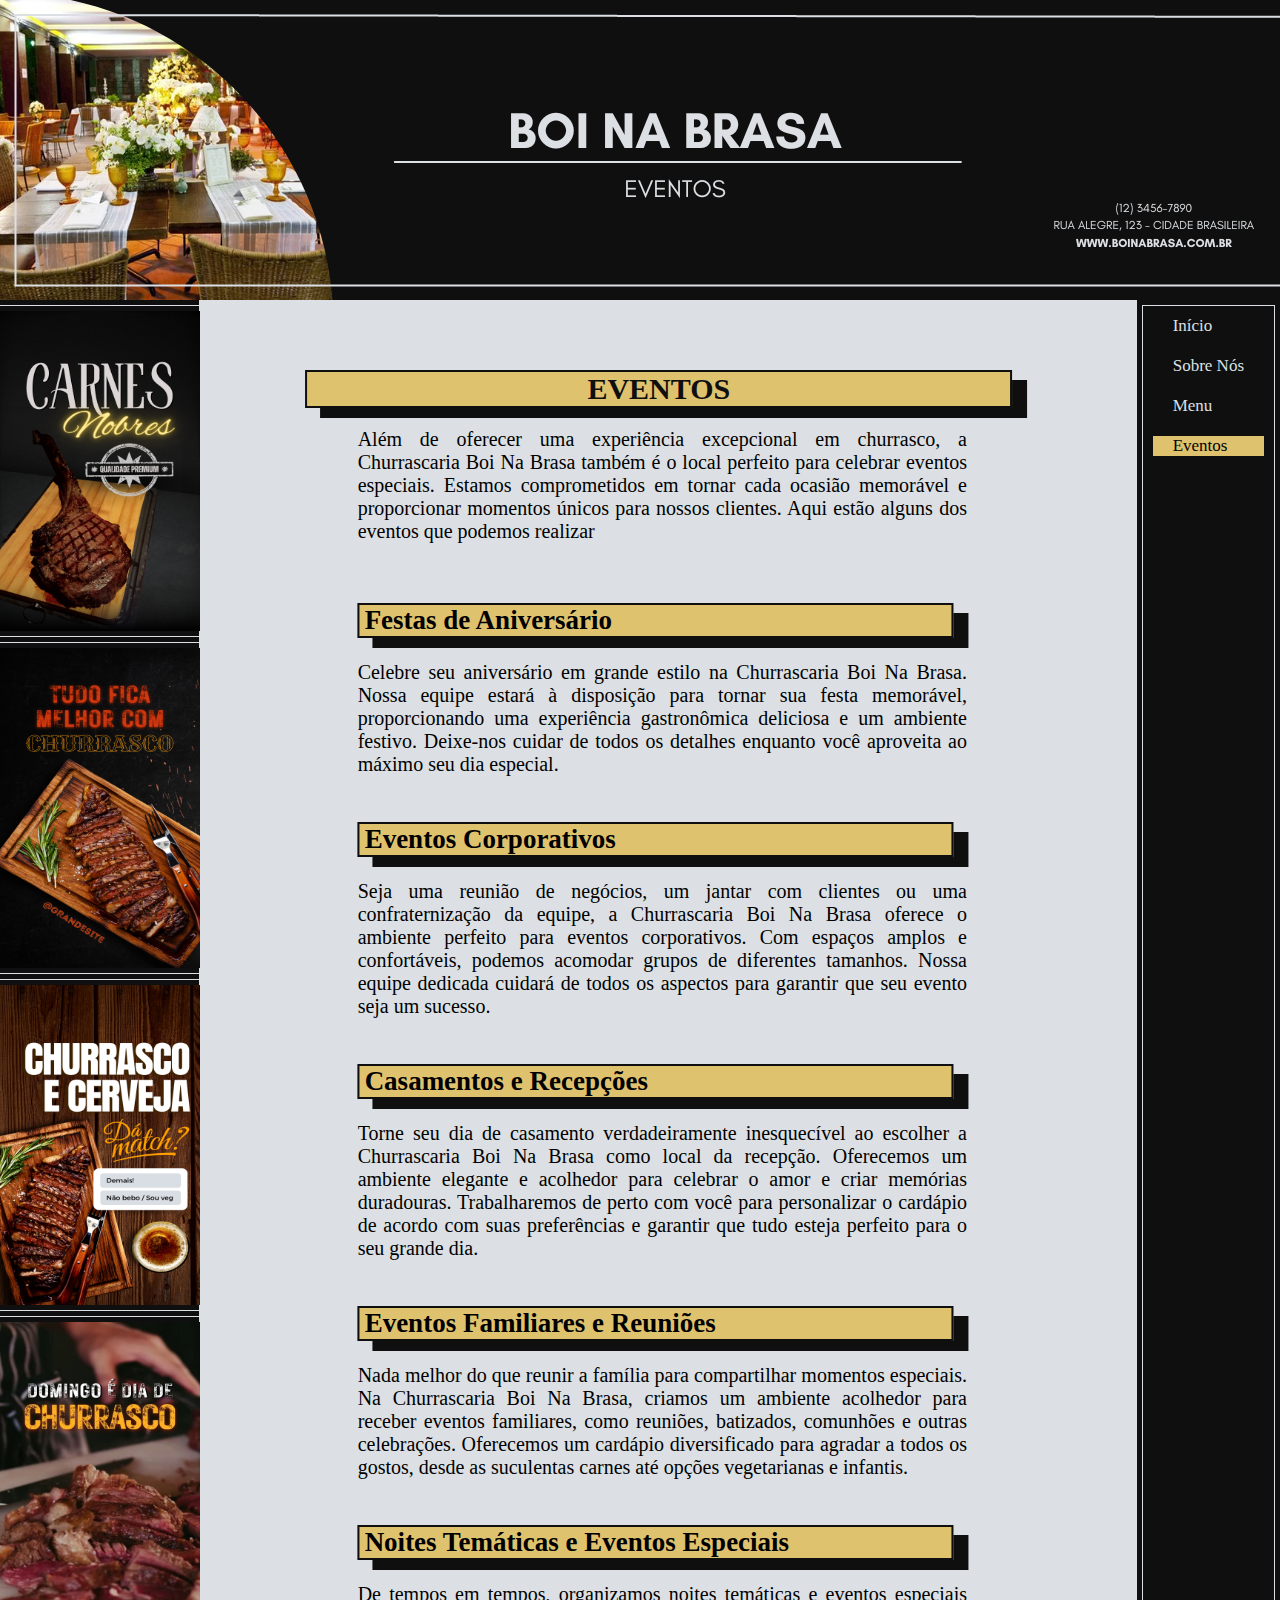
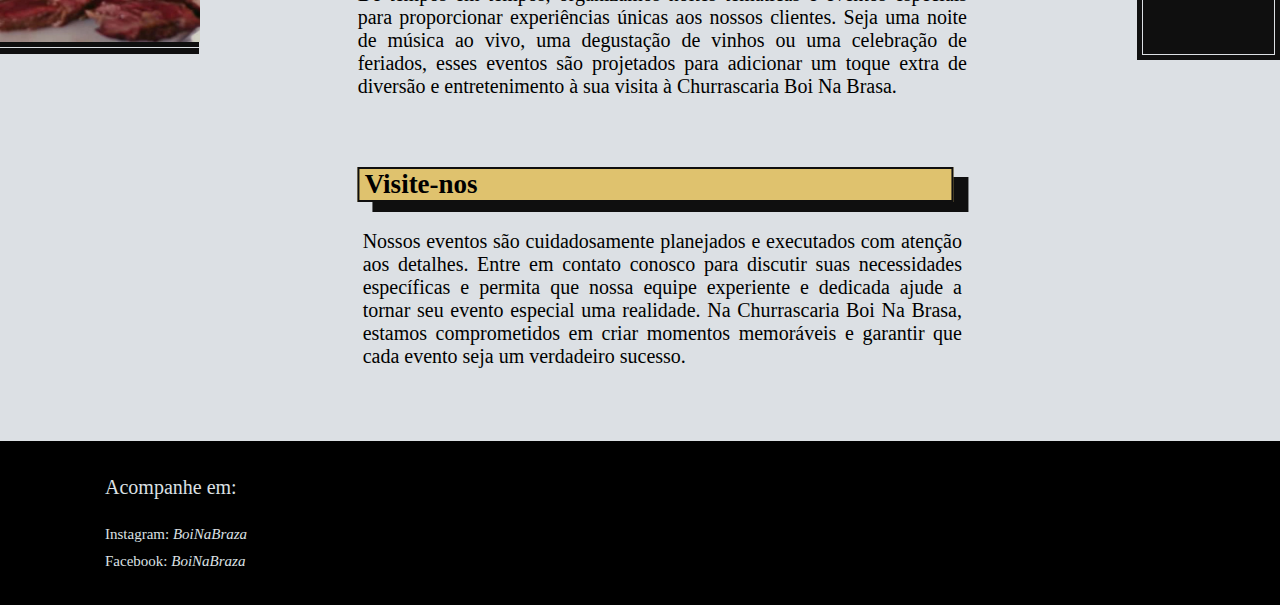
<file: evento.html>
<!DOCTYPE html>
<html lang="pt-br">
<head>
    <meta charset="UTF-8">
    <meta http-equiv="X-UA-Compatible" content="IE=edge">
    <meta name="viewport" content="width=device-width, initial-scale=1.0">
    <link rel="stylesheet" type="text/css" href="style2.css" media="screen" />
    <title>Churrascaria Boi Na Brasa</title>
    <style>
    #header{
        background-image: url(banner4.png);
      }
        #d{
            background-color: #DFC26E;
            color: black;
        }
    </style>
</head>
<body>
    <header id="header">    </header>
    
    <div id="nave">
        <nav>
            <ul>
                <li><a href="index.html" id="a">Início</a></li>
                <li><a href="about.html" id="b">Sobre Nós</a></li>
                <li><a href="menu.html" id="c">Menu</a></li>
                <li><a href="evento.html" id="d">Eventos</a></li>
            </ul>
        </nav>
    </div>

    <aside>
        <div>
            <div class="imagem">
                <img src="img1.png">
            </div>

            <div class="imagem">
                <img src="img2.png">
            </div>

            <div class="imagem">
               <img src="img3.png"></a>
            </div>

            <div class="imagem">
                <img src="img4.jpg"></a>
             </div>
        </div>
    </aside>   

    <section id="container">
        <div>              
            <header id="cabeca">
                <h2> EVENTOS </h2>
                <p>Além de oferecer uma experiência excepcional em churrasco, a Churrascaria Boi Na Brasa também é o local perfeito para celebrar eventos especiais. Estamos comprometidos em tornar cada ocasião memorável e proporcionar momentos únicos para nossos clientes. Aqui estão alguns dos eventos que podemos realizar</p> 
            </header>

            <article id="conteudo"> 
                <div id="texto">
                <div>
                    <h2>Festas de Aniversário</h2> <br>
                        <p>Celebre seu aniversário em grande estilo na Churrascaria Boi Na Brasa. Nossa equipe estará à disposição para tornar sua festa memorável, proporcionando uma experiência gastronômica deliciosa e um ambiente festivo. Deixe-nos cuidar de todos os detalhes enquanto você aproveita ao máximo seu dia especial.</p> <br><br>

                    <h2>Eventos Corporativos</h2> <br>
                        <p>Seja uma reunião de negócios, um jantar com clientes ou uma confraternização da equipe, a Churrascaria Boi Na Brasa oferece o ambiente perfeito para eventos corporativos. Com espaços amplos e confortáveis, podemos acomodar grupos de diferentes tamanhos. Nossa equipe dedicada cuidará de todos os aspectos para garantir que seu evento seja um sucesso.</p> <br><br>

                    <h2>Casamentos e Recepções</h2> <br>
                        <p>Torne seu dia de casamento verdadeiramente inesquecível ao escolher a Churrascaria Boi Na Brasa como local da recepção. Oferecemos um ambiente elegante e acolhedor para celebrar o amor e criar memórias duradouras. Trabalharemos de perto com você para personalizar o cardápio de acordo com suas preferências e garantir que tudo esteja perfeito para o seu grande dia.</p> <br><br>

                    <h2>Eventos Familiares e Reuniões</h2> <br>
                        <p>Nada melhor do que reunir a família para compartilhar momentos especiais. Na Churrascaria Boi Na Brasa, criamos um ambiente acolhedor para receber eventos familiares, como reuniões, batizados, comunhões e outras celebrações. Oferecemos um cardápio diversificado para agradar a todos os gostos, desde as suculentas carnes até opções vegetarianas e infantis.</p> <br><br>


                    <h2>Noites Temáticas e Eventos Especiais</h2> <br>
                        <p>De tempos em tempos, organizamos noites temáticas e eventos especiais para proporcionar experiências únicas aos nossos clientes. Seja uma noite de música ao vivo, uma degustação de vinhos ou uma celebração de feriados, esses eventos são projetados para adicionar um toque extra de diversão e entretenimento à sua visita à Churrascaria Boi Na Brasa.</p>
                </div>
                </div>             
            </article>  


            <footer id="ultima">
                <div>
                    <h2>Visite-nos</h2> <br>
                    <p>Nossos eventos são cuidadosamente planejados e executados com atenção aos detalhes. Entre em contato conosco para discutir suas necessidades específicas e permita que nossa equipe experiente e dedicada ajude a tornar seu evento especial uma realidade. Na Churrascaria Boi Na Brasa, estamos comprometidos em criar momentos memoráveis e garantir que cada evento seja um verdadeiro sucesso.</p>
                </div>
            </footer>
    </section>

    <footer id="baixo">
        <div id="pe">
            <p><spam>Acompanhe em:</spam></p>
            <br>
            <p>Instagram:  <i>BoiNaBraza</i></p>

            <p>Facebook:  <i>BoiNaBraza</i></p>
        </div>
    </footer>
</body>
</html>
</file>
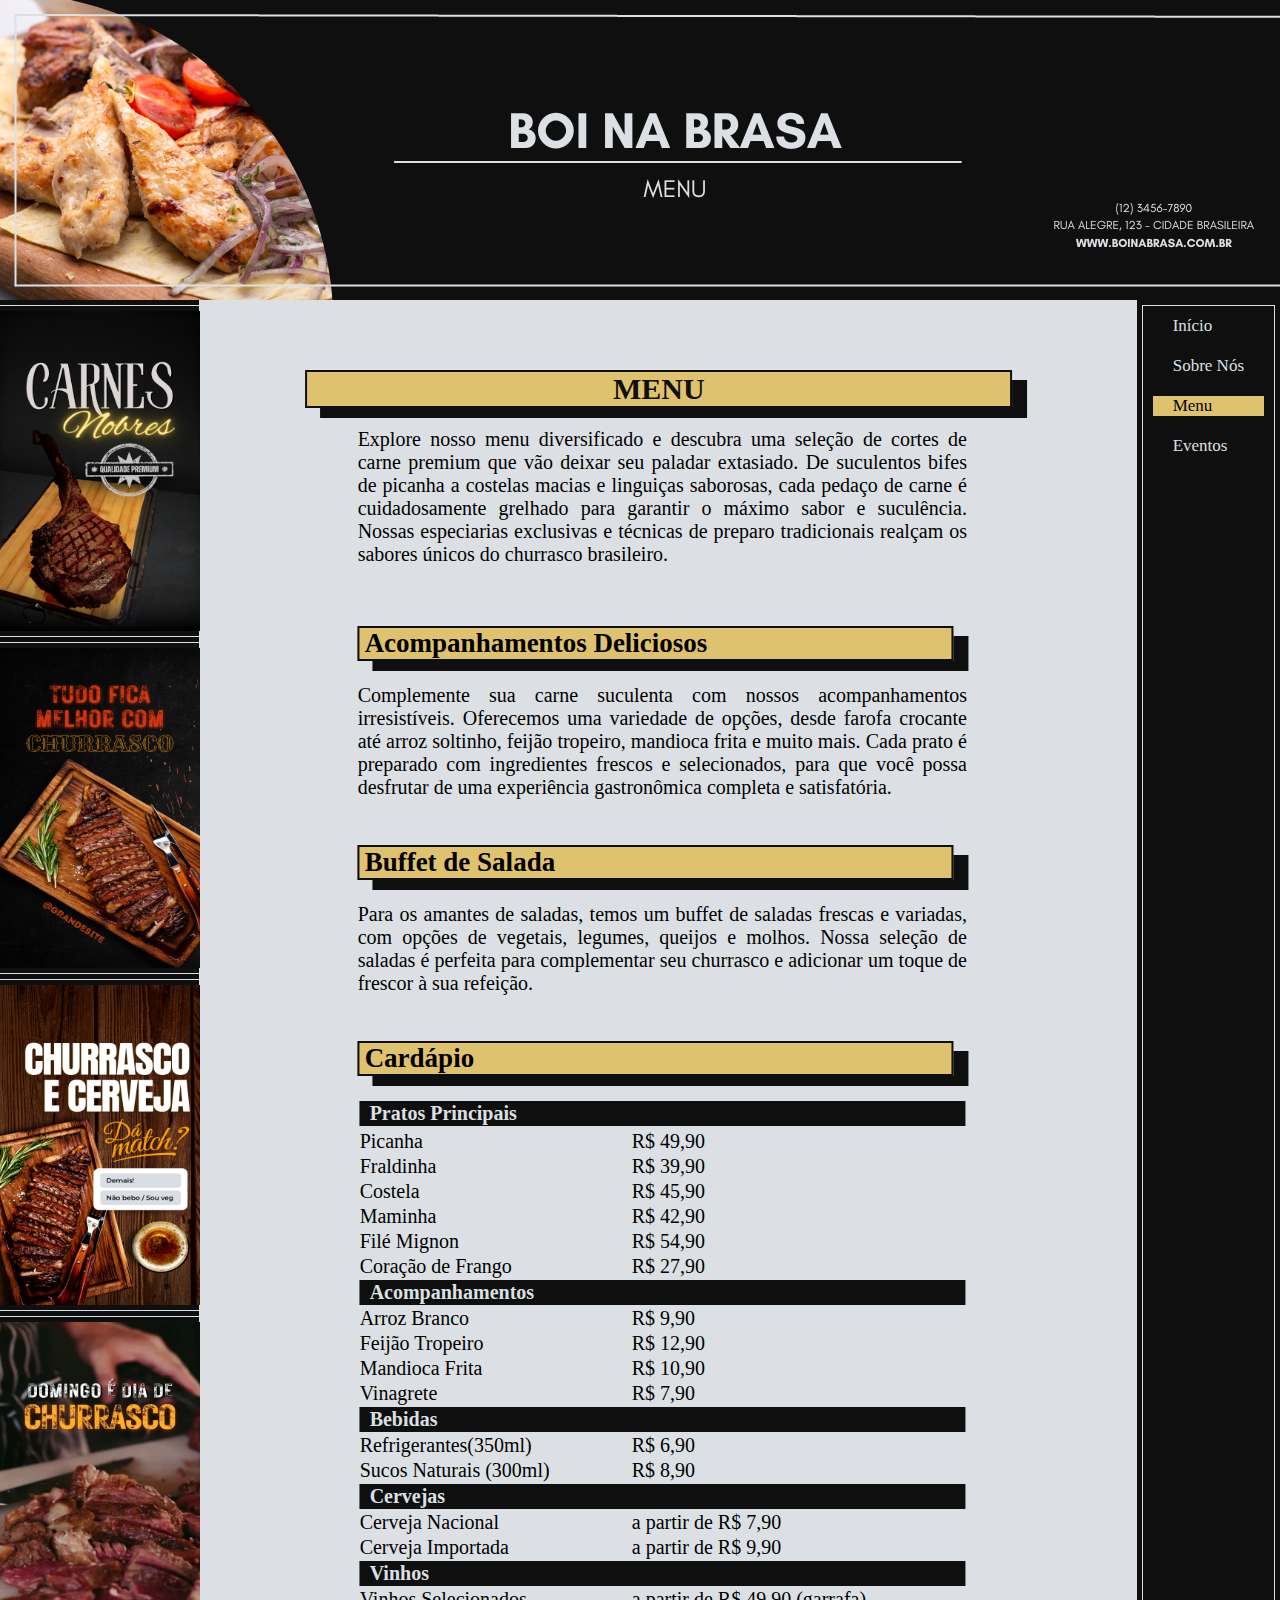
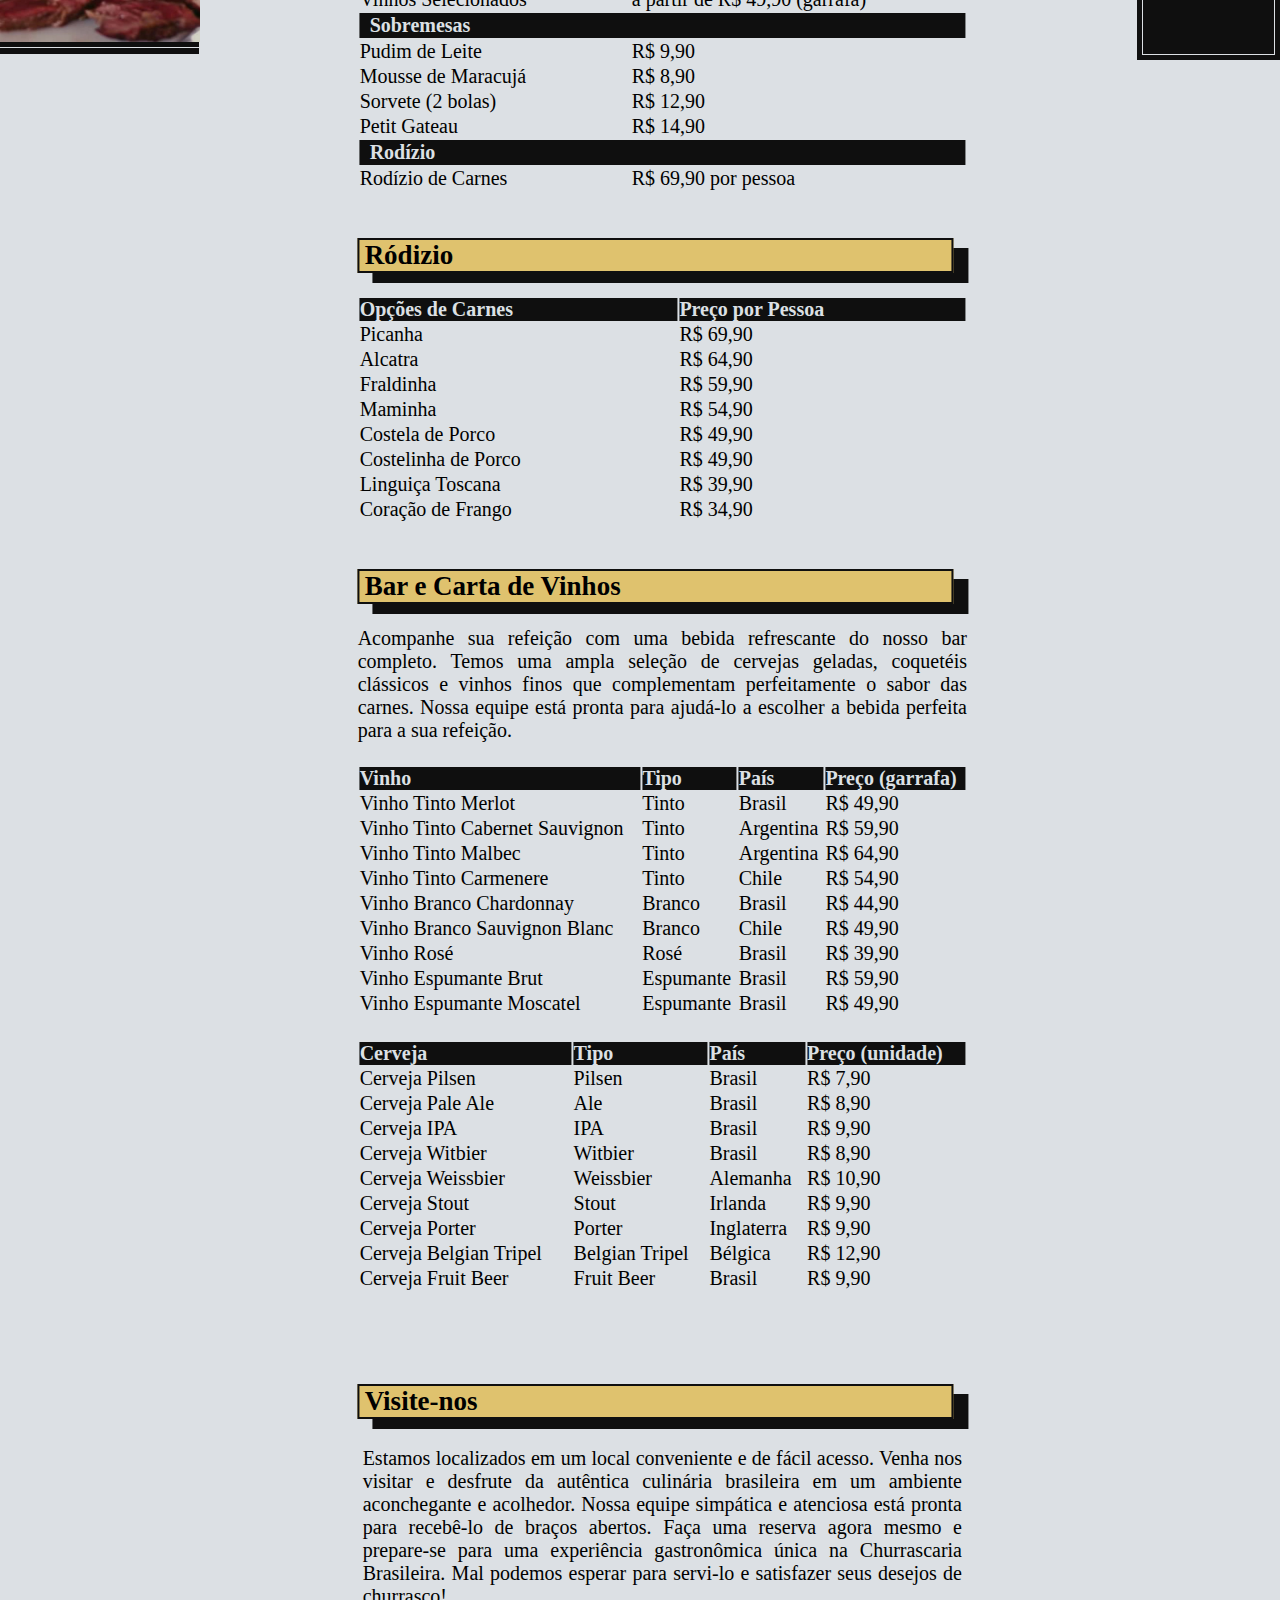
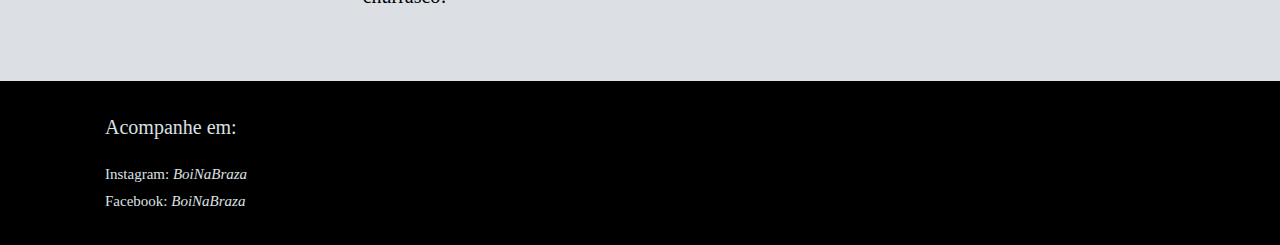
<file: menu.html>
<!DOCTYPE html>
<html lang="pt-br">
<head>
    <meta charset="UTF-8">
    <meta http-equiv="X-UA-Compatible" content="IE=edge">
    <meta name="viewport" content="width=device-width, initial-scale=1.0">
    <link rel="stylesheet" type="text/css" href="style2.css" media="screen" />
    <title>Churrascaria Boi Na Brasa</title>
    <style>
      #header{
        background-image: url(banner2.png);
      }
      #c{
          background-color: #DFC26E;
          color: black;
      }
    </style>
</head>
<body>
    <header id="header">    </header>
    
    <div id="nave">
        <nav>
            <ul>
                <li><a href="index.html" id="a">Início</a></li>
                <li><a href="about.html" id="b">Sobre Nós</a></li>
                <li><a href="menu.html" id="c">Menu</a></li>
                <li><a href="evento.html" id="d">Eventos</a></li>
            </ul>
        </nav>
    </div>

    <aside>
        <div>
            <div class="imagem">
                <img src="img1.png">
            </div>

            <div class="imagem">
                <img src="img2.png">
            </div>

            <div class="imagem">
               <img src="img3.png"></a>
            </div>

            <div class="imagem">
                <img src="img4.jpg"></a>
             </div>
        </div>
    </aside>   

    <section id="container">
        <div>              
            <header id="cabeca">
                <h2> MENU </h2>
                <p>Explore nosso menu diversificado e descubra uma seleção de cortes de carne premium que vão deixar seu paladar extasiado. De suculentos bifes de picanha a costelas macias e linguiças saborosas, cada pedaço de carne é cuidadosamente grelhado para garantir o máximo sabor e suculência. Nossas especiarias exclusivas e técnicas de preparo tradicionais realçam os sabores únicos do churrasco brasileiro.</p> 
            </header>

            <article id="conteudo"> 
                <div id="texto">
                <div>
                    <h2>Acompanhamentos Deliciosos</h2> <br>
                        <p>Complemente sua carne suculenta com nossos acompanhamentos irresistíveis. Oferecemos uma variedade de opções, desde farofa crocante até arroz soltinho, feijão tropeiro, mandioca frita e muito mais. Cada prato é preparado com ingredientes frescos e selecionados, para que você possa desfrutar de uma experiência gastronômica completa e satisfatória.</p> <br><br>

                    <h2>Buffet de Salada</h2> <br>
                        <p>Para os amantes de saladas, temos um buffet de saladas frescas e variadas, com opções de vegetais, legumes, queijos e molhos. Nossa seleção de saladas é perfeita para complementar seu churrasco e adicionar um toque de frescor à sua refeição.</p> <br><br>

                        <h2>Cardápio</h2> 
                        <br>
                        <table>
                            <tr>
                                <td colspan="2" class="titulo"><strong>Pratos Principais</strong></td>
                                </tr>
                            <tr>
                              <tr>
                                <td>Picanha</td>
                                <td>R$ 49,90</td>
                              </tr>
                              <tr>
                                <td>Fraldinha</td>
                                <td>R$ 39,90</td>
                              </tr>
                              <tr>
                                <td>Costela</td>
                                <td>R$ 45,90</td>
                              </tr>
                              <tr>
                                <td>Maminha</td>
                                <td>R$ 42,90</td>
                              </tr>
                              <tr>
                                <td>Filé Mignon</td>
                                <td>R$ 54,90</td>
                              </tr>
                              <tr>
                                <td>Coração de Frango</td>
                                <td>R$ 27,90</td>
                              </tr>
                              <tr>
                                <td colspan="2" class="titulo"><strong>Acompanhamentos</strong></td>
                              </tr>
                              <tr>
                                <td>Arroz Branco</td>
                                <td>R$ 9,90</td>
                              </tr>
                              <tr>
                                <td>Feijão Tropeiro</td>
                                <td>R$ 12,90</td>
                              </tr>
                              <tr>
                                <td>Mandioca Frita</td>
                                <td>R$ 10,90</td>
                              </tr>
                              <tr>
                                <td>Vinagrete</td>
                                <td>R$ 7,90</td>
                              </tr>
                              <tr>
                                <td colspan="2" class="titulo"><strong>Bebidas</strong></td>
                              </tr>
                              <tr>
                                <td>Refrigerantes(350ml)</td>
                                <td>R$ 6,90</td>
                              </tr>
                              <tr>
                                <td>Sucos Naturais (300ml)</td>
                                <td>R$ 8,90</td>
                              </tr>
                              <tr>
                                <td colspan="2" class="titulo"><strong>Cervejas</strong></td>
                              </tr>
                              <tr>
                                <td>Cerveja Nacional</td>
                                <td>a partir de R$ 7,90</td>
                              </tr>
                              <tr>
                                <td>Cerveja Importada</td>
                                <td>a partir de R$ 9,90</td>
                              </tr>
                              <tr>
                                <td colspan="2" class="titulo"><strong>Vinhos</strong></td>
                              </tr>
                              <tr>
                                <td>Vinhos Selecionados</td>
                                <td>a partir de R$ 49,90 (garrafa)</td>
                              </tr>
                              <tr>
                                <td colspan="2" class="titulo"><strong>Sobremesas</strong></td>
                              </tr>
                              <tr>
                                <td>Pudim de Leite</td>
                                <td>R$ 9,90</td>
                              </tr>
                              <tr>
                                <td>Mousse de Maracujá</td>
                                <td>R$ 8,90</td>
                              </tr>
                              <tr>
                                <td>Sorvete (2 bolas)</td>
                                <td>R$ 12,90</td>
                              </tr>
                              <tr>
                                <td>Petit Gateau</td>
                                <td>R$ 14,90</td>
                              </tr>
                              <tr>
                                <td colspan="2" class="titulo"><strong>Rodízio</strong></td>
                              </tr>
                              <tr>
                                <td>Rodízio de Carnes</td>
                                <td>R$ 69,90 por pessoa</td>
                              </tr>
                          </table>
                          <br><br>


                    <h2>Ródizio</h2>
                    <br>
                    <table>
                          <tr class="titulo">
                            <th>Opções de Carnes</th>
                            <th>Preço por Pessoa</th>
                          </tr>
                          <tr>
                            <td>Picanha</td>
                            <td>R$ 69,90</td>
                          </tr>
                          <tr>
                            <td>Alcatra</td>
                            <td>R$ 64,90</td>
                          </tr>
                          <tr>
                            <td>Fraldinha</td>
                            <td>R$ 59,90</td>
                          </tr>
                          <tr>
                            <td>Maminha</td>
                            <td>R$ 54,90</td>
                          </tr>
                          <tr>
                            <td>Costela de Porco</td>
                            <td>R$ 49,90</td>
                          </tr>
                          <tr>
                            <td>Costelinha de Porco</td>
                            <td>R$ 49,90</td>
                          </tr>
                          <tr>
                            <td>Linguiça Toscana</td>
                            <td>R$ 39,90</td>
                          </tr>
                          <tr>
                            <td>Coração de Frango</td>
                            <td>R$ 34,90</td>
                          </tr>
                      </table>
                      
                      <br><br>

                    <h2>Bar e Carta de Vinhos</h2> <br>
                        <p>Acompanhe sua refeição com uma bebida refrescante do nosso bar completo. Temos uma ampla seleção de cervejas geladas, coquetéis clássicos e vinhos finos que complementam perfeitamente o sabor das carnes. Nossa equipe está pronta para ajudá-lo a escolher a bebida perfeita para a sua refeição.</p> <br>

                        <table>
                              <tr class="titulo">
                                <th>Vinho</th>
                                <th>Tipo</th>
                                <th>País</th>
                                <th>Preço (garrafa)</th>
                              </tr>
                              <tr>
                                <td>Vinho Tinto Merlot</td>
                                <td>Tinto</td>
                                <td>Brasil</td>
                                <td>R$ 49,90</td>
                              </tr>
                              <tr>
                                <td>Vinho Tinto Cabernet Sauvignon</td>
                                <td>Tinto</td>
                                <td>Argentina</td>
                                <td>R$ 59,90</td>
                              </tr>
                              <tr>
                                <td>Vinho Tinto Malbec</td>
                                <td>Tinto</td>
                                <td>Argentina</td>
                                <td>R$ 64,90</td>
                              </tr>
                              <tr>
                                <td>Vinho Tinto Carmenere</td>
                                <td>Tinto</td>
                                <td>Chile</td>
                                <td>R$ 54,90</td>
                              </tr>
                              <tr>
                                <td>Vinho Branco Chardonnay</td>
                                <td>Branco</td>
                                <td>Brasil</td>
                                <td>R$ 44,90</td>
                              </tr>
                              <tr>
                                <td>Vinho Branco Sauvignon Blanc</td>
                                <td>Branco</td>
                                <td>Chile</td>
                                <td>R$ 49,90</td>
                              </tr>
                              <tr>
                                <td>Vinho Rosé</td>
                                <td>Rosé</td>
                                <td>Brasil</td>
                                <td>R$ 39,90</td>
                              </tr>
                              <tr>
                                <td>Vinho Espumante Brut</td>
                                <td>Espumante</td>
                                <td>Brasil</td>
                                <td>R$ 59,90</td>
                              </tr>
                              <tr>
                                <td>Vinho Espumante Moscatel</td>
                                <td>Espumante</td>
                                <td>Brasil</td>
                                <td>R$ 49,90</td>
                              </tr>
                          </table>
                          <br>

                          <table>
                              <tr class="titulo">
                                <th>Cerveja</th>
                                <th>Tipo</th>
                                <th>País</th>
                                <th>Preço (unidade)</th>
                              </tr>
                              <tr>
                                <td>Cerveja Pilsen</td>
                                <td>Pilsen</td>
                                <td>Brasil</td>
                                <td>R$ 7,90</td>
                              </tr>
                              <tr>
                                <td>Cerveja Pale Ale</td>
                                <td>Ale</td>
                                <td>Brasil</td>
                                <td>R$ 8,90</td>
                              </tr>
                              <tr>
                                <td>Cerveja IPA</td>
                                <td>IPA</td>
                                <td>Brasil</td>
                                <td>R$ 9,90</td>
                              </tr>
                              <tr>
                                <td>Cerveja Witbier</td>
                                <td>Witbier</td>
                                <td>Brasil</td>
                                <td>R$ 8,90</td>
                              </tr>
                              <tr>
                                <td>Cerveja Weissbier</td>
                                <td>Weissbier</td>
                                <td>Alemanha</td>
                                <td>R$ 10,90</td>
                              </tr>
                              <tr>
                                <td>Cerveja Stout</td>
                                <td>Stout</td>
                                <td>Irlanda</td>
                                <td>R$ 9,90</td>
                              </tr>
                              <tr>
                                <td>Cerveja Porter</td>
                                <td>Porter</td>
                                <td>Inglaterra</td>
                                <td>R$ 9,90</td>
                              </tr>
                              <tr>
                                <td>Cerveja Belgian Tripel</td>
                                <td>Belgian Tripel</td>
                                <td>Bélgica</td>
                                <td>R$ 12,90</td>
                              </tr>
                              <tr>
                                <td>Cerveja Fruit Beer</td>
                                <td>Fruit Beer</td>
                                <td>Brasil</td>
                                <td>R$ 9,90</td>
                              </tr>
                          </table>
                          <br>
                    </div>
                </div>             
            </article>  


            <footer id="ultima">
                <div>
                    <h2>Visite-nos</h2> <br>
                    <p>Estamos localizados em um local conveniente e de fácil acesso. Venha nos visitar e desfrute da autêntica culinária brasileira em um ambiente aconchegante e acolhedor. Nossa equipe simpática e atenciosa está pronta para recebê-lo de braços abertos.

                    Faça uma reserva agora mesmo e prepare-se para uma experiência gastronômica única na Churrascaria Brasileira. Mal podemos esperar para servi-lo e satisfazer seus desejos de churrasco!</p>
                </div>
            </footer>
    </section>

    <footer id="baixo">
        <div id="pe">
            <p><spam>Acompanhe em:</spam></p>
            <br>
            <p>Instagram:  <i>BoiNaBraza</i></p>

            <p>Facebook:  <i>BoiNaBraza</i></p>
        </div>
    </footer>
</body>
</html>
</file>
<file: style2.css>
*{
    margin: 0;
    padding: 0;
}

body{
    background-color: #DCE0E4;
    font-size: 20px;
    text-align: justify;
    font-family: Cambria, Cochin, Georgia, Times, 'Times New Roman', serif;
}

#header{
    background-size: cover;
    height: 300px;
    width: 100%;
}
#conteudo h2, footer h2{
    border: 2px solid #0F0F0F;
    box-shadow: 15px 10px #0F0F0F;
    background-color: #DFC26E;
    padding: 0px 5px;
    width: 95.4%;
    font-size: 27px;
}

#nave{
    display: flex;
    height: 1350px;
    float: right;
    background-color: #0F0F0F ;
    padding: 5px;
}
nav{
    border: 1px solid #DCE0E4;
}

nav ul li {
    list-style:none;
    padding: 10px 10px;
}
nav ul li a {
    display: block;
    color: #DCE0E4;
    padding: 0px 20px;
    text-decoration: none; 
    font-size: 17px;
}
    
#container{
    display: flex;
    justify-content: center;
    align-items: center;  
}
#cabeca h2{
    margin-top: 70px;
    text-align: center;
    width: 75%;
    transform: translateX(15%);

    border: 2px solid #0F0F0F;
    color: #0F0F0F;
    box-shadow: 15px 10px #0F0F0F;
    background-color: #DFC26E;
}
#cabeca p{
    top: -50px;
}

#texto, #cabeca p{
    display: flex;
    justify-content: center;
    width: 65%;
    transform: translateX(26%);
    padding: 70px 0px;
    position: relative;
}
#cabeca img{
    height: 220px;
    width: 220px;
    position: relative;
    padding: 30px;
    margin: 0px 54%;
}

#cabeca .img{
    display: inline-block;
    width:23%;
    position: relative;
    top: -110px;
}

#texto{
    top: -130px;
}

table{
    width: 100%;
}
table .titulo{
    background-color: #0F0F0F;
    color: #DCE0E4;
    padding: 1px 10px;
}

#ultima{
    margin-top: -200px;
    display: flex;
    justify-content: center;
    width: 65%;
    transform: translateX(26%);
    padding: 68.5px 0px;
}


aside{
    float: left;
    width: 14%;
    height: auto;
    display: flex;
    justify-content: center;
    color: #DCE0E4;
    background-color: #0F0F0F;
    padding: 3px 10px;
}
aside img{
    width: 200px;
    height: 320px;
    padding: 5px 0px;
    border: 1px solid #DCE0E4;
    position: relative;
    top: 2px;
}

#baixo{
    background-color: black;
    color: #DCE0E4;
    height: auto;
    font-size: 15px;
}

footer #pe{
    padding: 30px 100px;
}

footer spam{
    font-size: 20px;
}

footer p{
    padding: 5px 5px;
}
</file>
